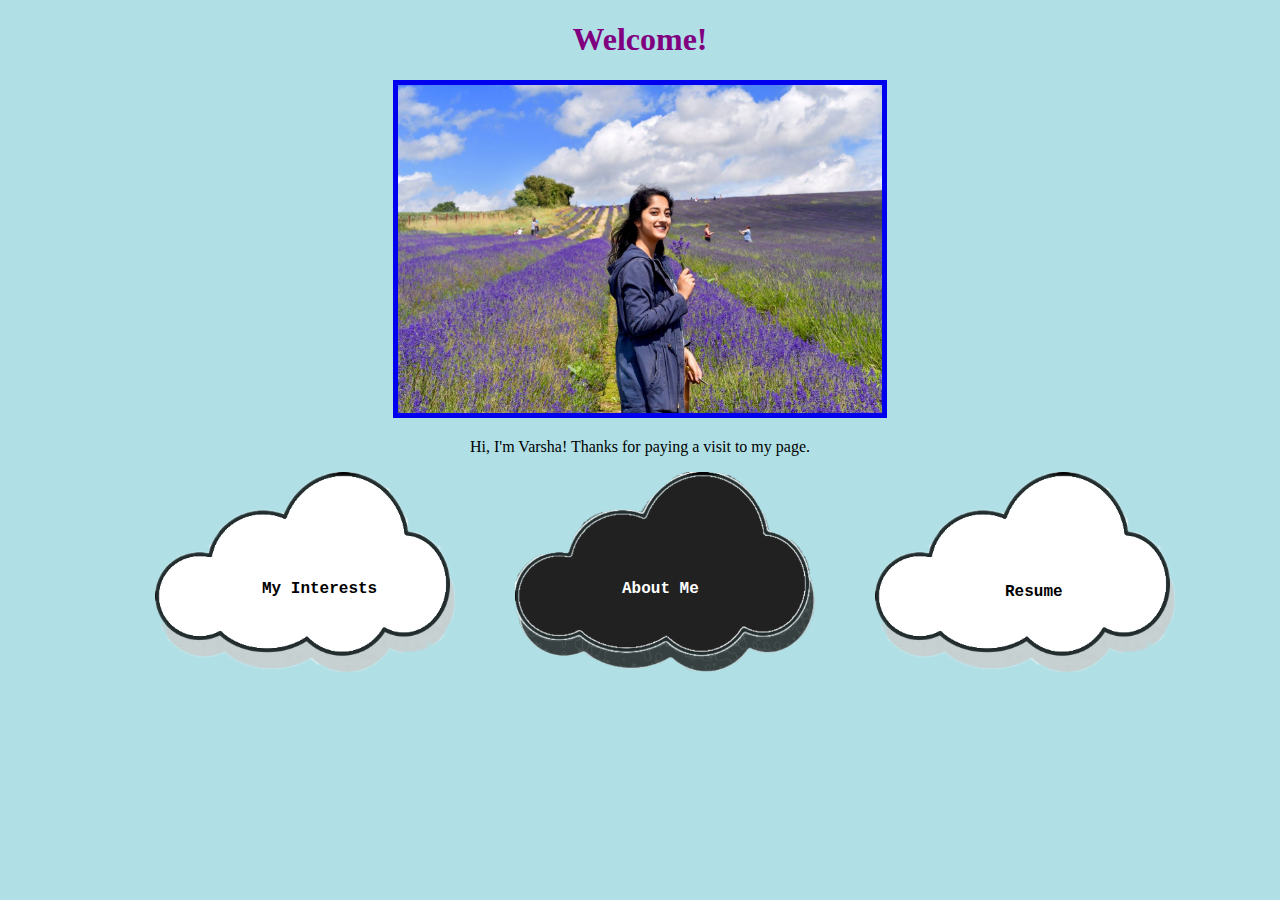
<file: index.html>
<!DOCTYPE html>
<html>
    <head>
        <link href="style.css" rel="stylesheet" type="text/css">
        <title>Varsha's Page</title>
        <center><h1 style="color:purple"><span id="liked-item">Welcome!</span></h1></center>
        <script>
            var itemsLiked = ["Welcome!", "Vanakkam!", "Bienvenue!", "Willkommen!", "ahlan wa sahlan!", "Benvenuto!", "Karibuni!"]
            var index = 0;
            setInterval(function() {
                var header = document.getElementById("liked-item");
                index = (index + 1) % itemsLiked.length;
                header.innerHTML = itemsLiked[index];
            }, 3000);
         </script>
        <center><div class="lavenderfields">
            <a href="https://www.instagram.com/varsha804/"><img src="LavenderFields.jpg" style="width:484px;height:328px;" border="5"></a>
            <span style="font-family:garamond">
            <p>Hi, I'm Varsha! Thanks for paying a visit to my page.</p>
            </span>
        </div></center>
    </head>
    <body style="background-color:powderblue">
        <div class="cloud_left">
            <a href="interests.html"><img src="cloud.png" style="width:300px;height:200px;" </a>
            <h4><font size="3" face="courier">My Interests</font></h4>
        </div>
        <div class="darkcloud">
            <a href="about_me.html"><img src="darkcloud.png" style="width:300px;height:200px;" </a>
            <h4><font size="3" face="courier">About Me</font></h4>
        </div>
        <div class="cloud_right">
            <a href="Resume_2017.pdf"><img src="cloud.png" style="width:300px;height:200px;" </a>
            <h4><font size="3" face="courier">Resume</font></h4>
        </div>
    </body>
</html>
</file>
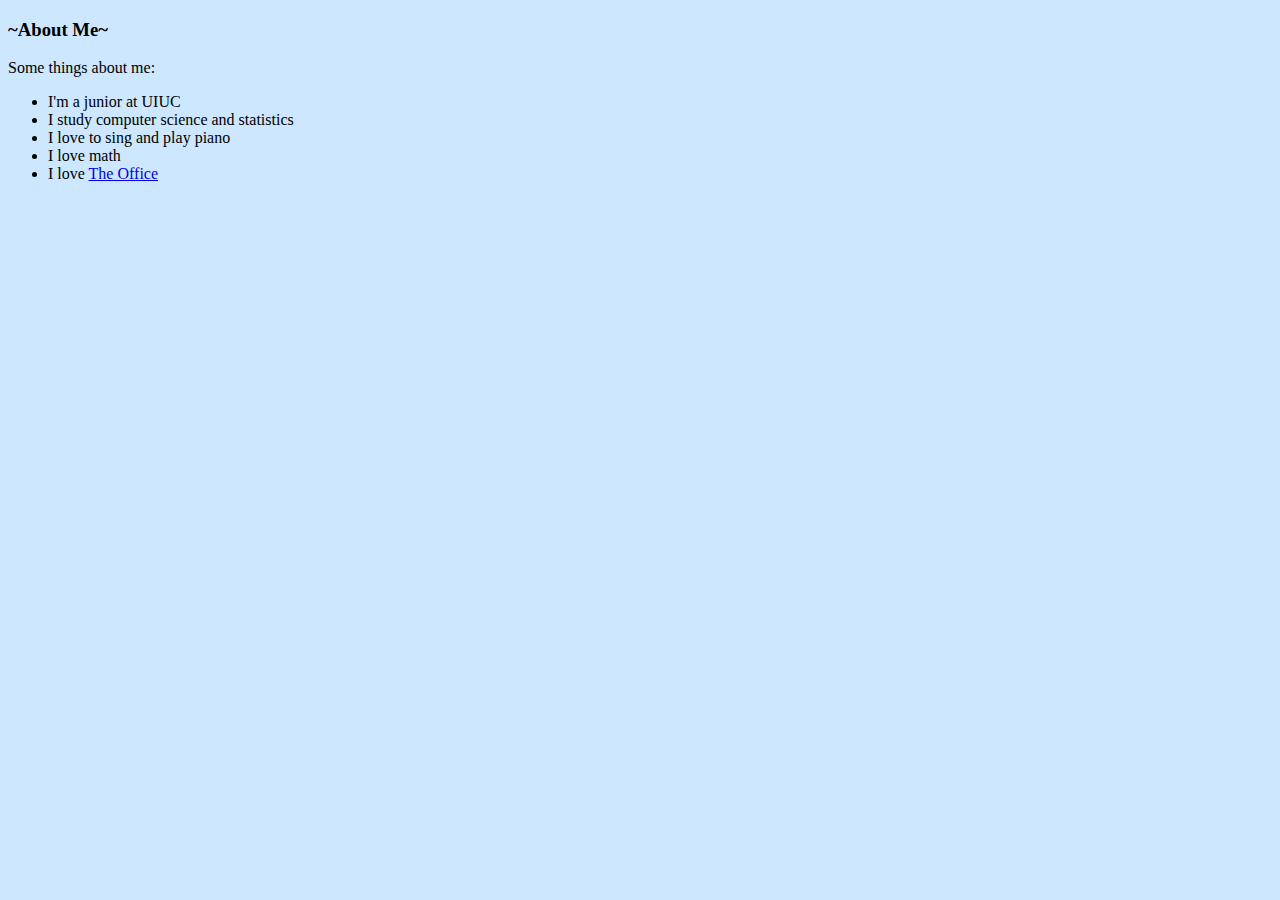
<file: about_me.html>
<!DOCTYPE html>
<html>
	<head>
		<link href="style.css" rel="stylesheet" type="text/css">
		<title>About Me</title>
        <h3 style="color:#000">~About Me~</h3>
		<div class="about_paragraph">
            <span style="font-family:garamond">
            <p>Some things about me: </p>
            <ul>
                <li>I'm a junior at UIUC</li>
                <li>I study computer science and statistics</li>
                <li>I love to sing and play piano</li>
		<li>I love math</li>
                <li>I love <a href="https://www.youtube.com/watch?v=-Ya3FWotVqY">The Office</a></li>
            </ul>
            </span>
        </div>
	</head>
    <body style="background-color:#cce7ff"></body>
</html>
</file>
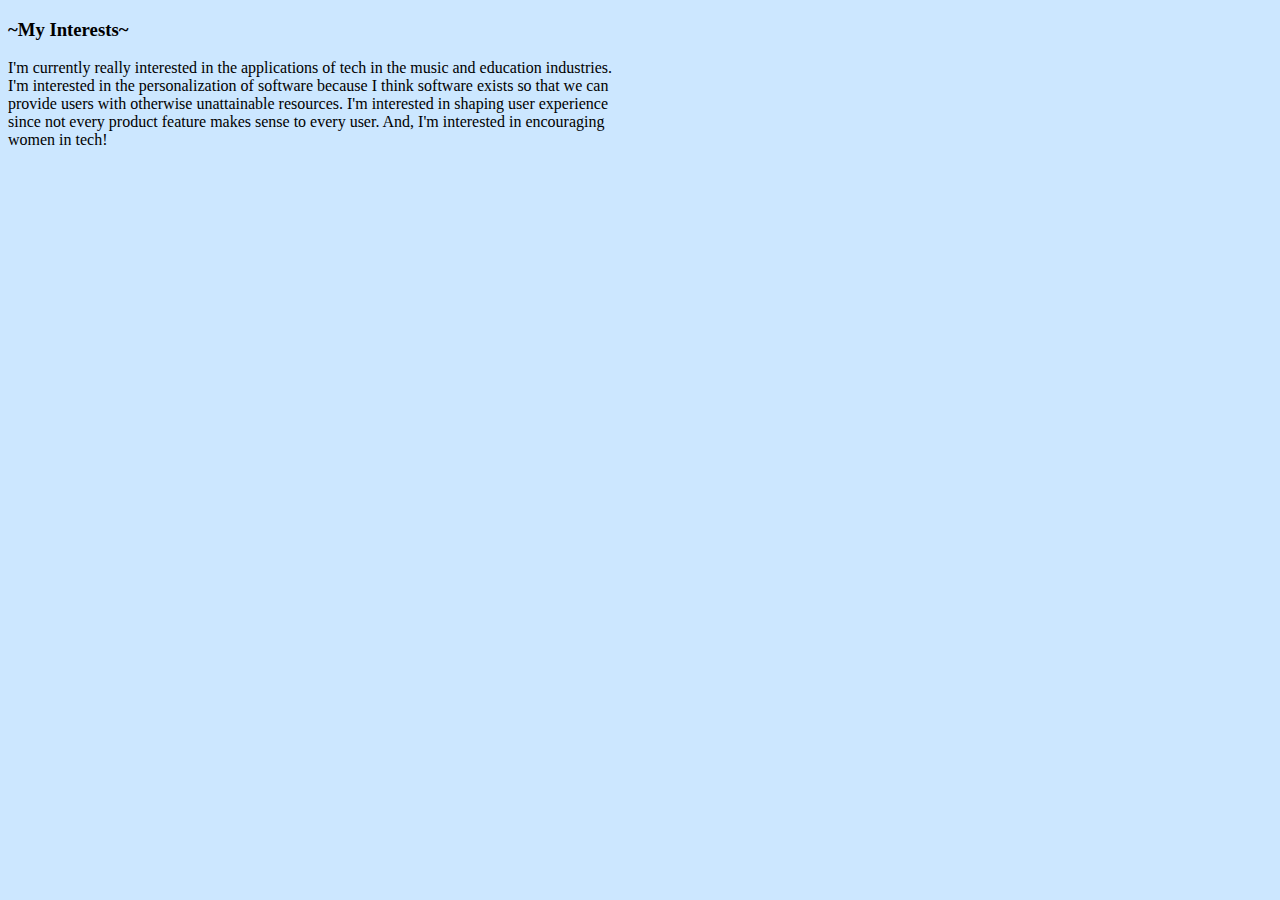
<file: interests.html>
<!DOCTYPE html>
<html>
	<head>
		<link href="style.css" rel="stylesheet" type="text/css">
		<title>My Interests</title>
	</head>
	<body style="background-color:#cce7ff">
		<div class="my_interests">
            <h3 style="color:#000">~My Interests~</h3>
            <p>I'm currently really interested in the applications of tech in the music and education industries.<br>I'm interested in the personalization of software because I think software exists so that we can<br>provide users with otherwise unattainable resources. I'm interested in shaping user experience<br>since not every product feature makes sense to every user. And, I'm interested in encouraging<br>women in tech!</p>
        </div>
	</body>
</html>
</file>
<file: style.css>
body,
p {
	color: black;
}
.lavenderfields, .about_paragraph {
	//float: left;
}
.about_paragraph {
	float: ;
}
.cloud_left, .darkcloud, .cloud_right {
	float: left;
	margin-left: 60px;
	position: relative;
	width: 250px;
}
/*.darkcloud, .cloud2 {
	float: left;
	margin-left: 80px;
}*/
.darkcloud h4 {
	position: absolute;
	left: 0;
	top: 0;
	padding: 92px;
	width: 218px;
	color: #FFF;
	margin: 15px;
}
.cloud_left {
	margin-left: 147px;
}
.darkcloud {
	margin-left: 110px;
}

.cloud_right {
	margin-left: 110px;
}
.cloud_left h4 {
	position: absolute;
	left: 0;
	top: 0;
	padding: 92px;
	width: 218px;
	color: #000000;
	margin: 15px;
}
.cloud_right h4 {
	position: absolute;
	left: 0;
	top: 0;
	padding: 80px;
	width: 218px;
	color: #000000;
	margin: 30px;
	text-indent: 20px;
}
</file>
